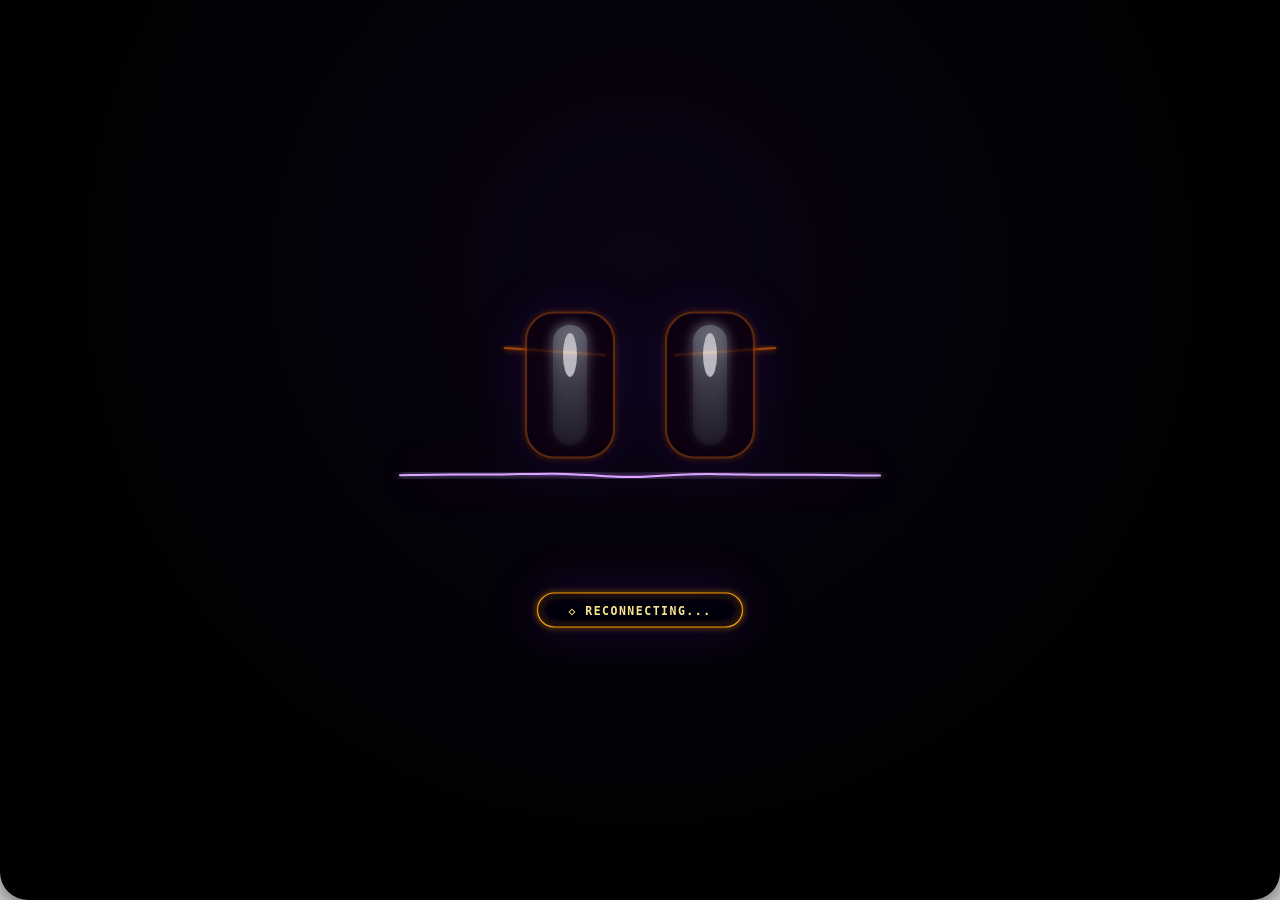
<file: ultron/presence/visual/index.html>
<!DOCTYPE html>
<html lang="en">
<head>
  <meta charset="UTF-8">
  <meta name="viewport" content="width=device-width, initial-scale=1.0">
  <title>ULTRON</title>
  <link rel="stylesheet" href="presence.css">
</head>
<body class="compact-mode">
  <div id="presence-stage"></div>

  <!-- Modular Production Visual Presence Engine -->
  <script src="svg-character.js"></script>
  <script src="waveform.js"></script>
  <script src="gaze.js"></script>
  <script src="blink.js"></script>
  <script src="audio-reactivity.js"></script>
  <script src="state-controller.js"></script>
  <script src="presence.js"></script>
</body>
</html>
</file>
<file: ultron/presence/visual/presence.css>
/* ULTRON v2.0 — Production Living Desktop Notch Stylesheet */
:root {
  --bg-color: #000000;
  --glow-purple: #7B2CFF;
  --bright-purple: #B96CFF;
  --lavender: #E0AAFF;
  --white: #FFFFFF;
  --notch-radius-compact: 18px;
  --notch-radius-expanded: 28px;
}

* {
  box-sizing: border-box;
  margin: 0;
  padding: 0;
  user-select: none;
  -webkit-user-select: none;
  -webkit-app-region: no-drag;
}

html, body {
  width: 100%;
  height: 100%;
  background: transparent;
  overflow: hidden;
  display: flex;
  align-items: flex-start;
  justify-content: center;
  font-family: -apple-system, BlinkMacSystemFont, "Segoe UI", Roboto, monospace;
}

#presence-stage {
  width: 100vw;
  height: 100vh;
  display: flex;
  align-items: center;
  justify-content: center;
  position: relative;
  background: #000000;
  border-bottom-left-radius: var(--notch-radius-expanded);
  border-bottom-right-radius: var(--notch-radius-expanded);
  overflow: hidden;
  cursor: pointer;
  transition: border-radius 0.28s cubic-bezier(0.16, 1, 0.3, 1), background 0.3s ease;
  box-shadow: 0 10px 40px rgba(0, 0, 0, 0.8), 0 0 30px rgba(123, 44, 255, 0.08);
}

/* Subtle atmosphere background glow */
#presence-stage::before {
  content: "";
  position: absolute;
  top: 0;
  left: 0;
  right: 0;
  bottom: 0;
  background: radial-gradient(circle at 50% 30%, rgba(123, 44, 255, 0.08) 0%, rgba(0, 0, 0, 0) 70%);
  pointer-events: none;
  transition: opacity 0.3s ease;
}

#presence-stage:hover::before {
  background: radial-gradient(circle at 50% 30%, rgba(123, 44, 255, 0.14) 0%, rgba(0, 0, 0, 0) 70%);
}

#ultron-svg {
  width: 100%;
  height: 100%;
  max-width: 640px;
  max-height: 420px;
  display: block;
  filter: drop-shadow(0 0 24px rgba(123, 44, 255, 0.18));
  transition: transform 0.28s cubic-bezier(0.16, 1, 0.3, 1), filter 0.3s ease;
}

/* ── Compact Notch Mode ─────────────────────────────────────────────────── */
body.compact-mode #presence-stage {
  border-bottom-left-radius: var(--notch-radius-compact);
  border-bottom-right-radius: var(--notch-radius-compact);
  box-shadow: 0 4px 20px rgba(0, 0, 0, 0.7), 0 0 16px rgba(123, 44, 255, 0.06);
}

body.compact-mode #ultron-svg {
  max-width: 320px;
  max-height: 48px;
  transform: scale(0.92);
}

body.compact-mode #status-pill-group {
  opacity: 0;
  pointer-events: none;
  transition: opacity 0.2s ease;
}

body.compact-mode #left-brow,
body.compact-mode #right-brow {
  stroke-width: 2.0px;
}

/* ── Subtle Active & Micro-Interactions ─────────────────────────────────── */
#presence-stage:active #ultron-svg {
  transform: scale(0.98);
}
</file>
